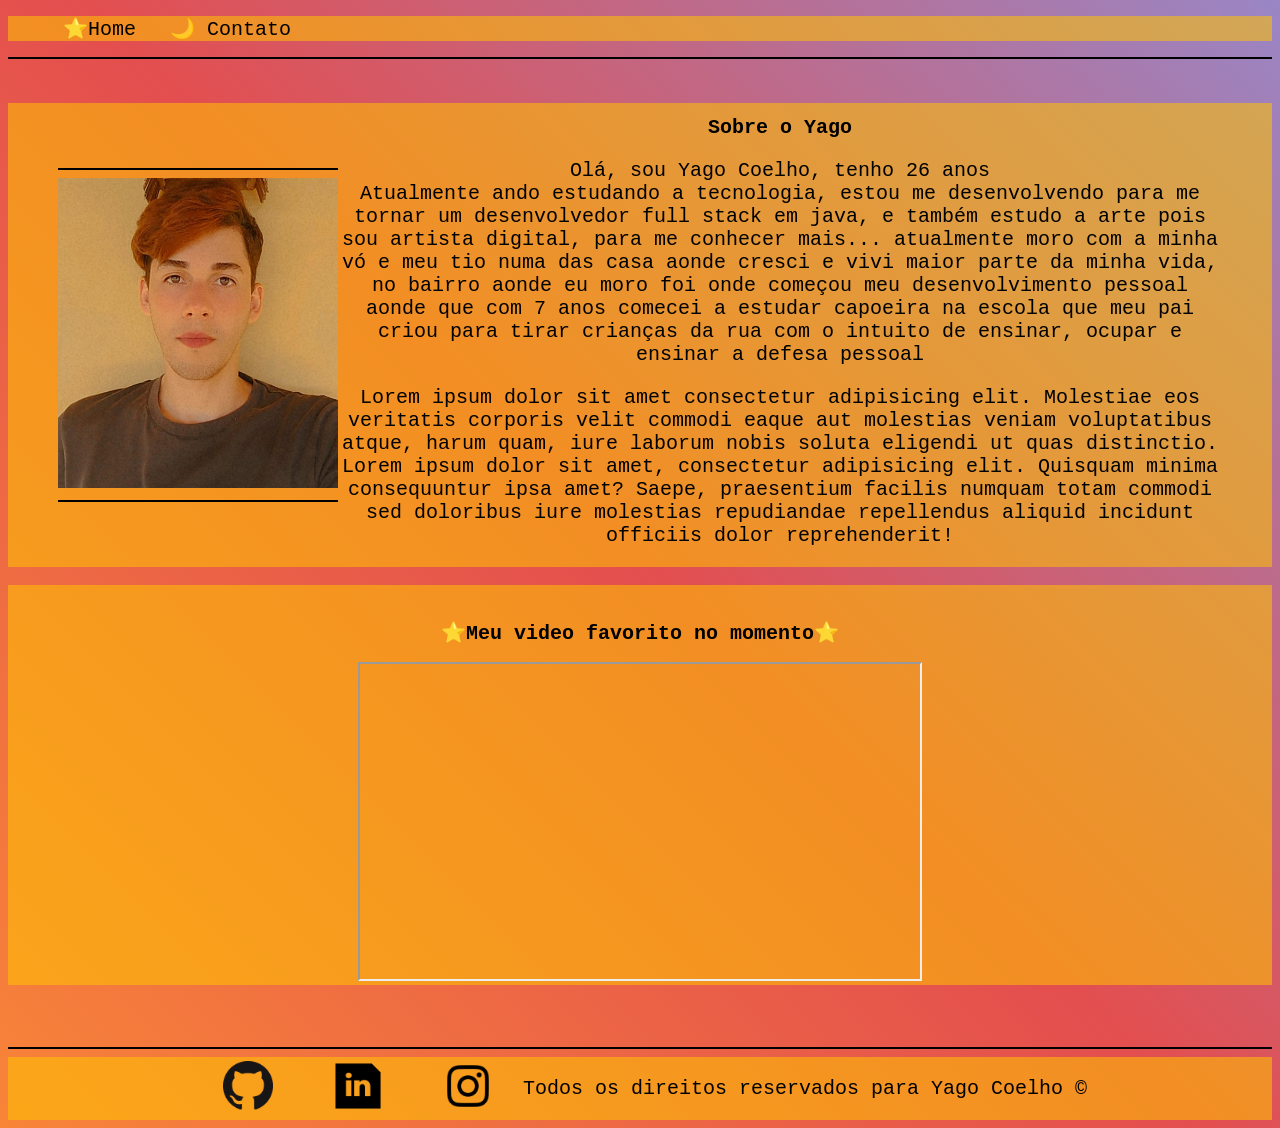
<file: aula/index.html>
<!DOCTYPE html>
<html lang="pt-br">
<head>
    <meta charset="UTF-8">
    <meta http-equiv="X-UA-Compatible" content="IE=edge">
    <meta name="viewport" content="width=device-width, initial-scale=1.0">
    <link rel="stylesheet" href="assets/css/style.css">
    
       
    <title>Meu Perfil</title>

</head>
<body>
    
    <div>
        <ul id="menu"> 
            <li><a href="index.html">⭐Home</a></li>
            <li><a href="contato.html">🌙 Contato</a></li>
        </ul>
    </div> 
    <hr color="black"> 
    
 
    <br>
    <br>
    <div class="container-2">
        <div>
            <hr color="black">
            <img src="assets/img/yago.png" alt="foto do belo criador desse conteudo"  width="280" height="310" >
            <hr color="black">
        </div>
        <div>
            <h1 class="center"> Sobre o Yago </h1>
            <p>
                Olá, sou Yago Coelho, tenho 26 anos <br>
                Atualmente ando estudando a tecnologia, estou me desenvolvendo para me tornar um desenvolvedor full stack em java,
                 e também estudo a arte pois sou artista digital, para me conhecer mais...
                atualmente moro com a minha vó e meu tio numa das casa aonde cresci e vivi maior parte da minha vida, no bairro aonde eu moro
                foi onde começou meu desenvolvimento pessoal aonde que com 7 anos comecei a estudar capoeira na escola que meu pai criou para tirar crianças da rua com o intuito de ensinar, ocupar e ensinar a defesa pessoal
                </p>
    
            <p>
                Lorem ipsum dolor sit amet consectetur adipisicing elit. 
                Molestiae eos veritatis corporis velit commodi eaque aut molestias veniam voluptatibus atque, 
                harum quam, iure laborum nobis soluta eligendi ut quas distinctio.
                Lorem ipsum dolor sit amet, consectetur adipisicing elit. Quisquam minima consequuntur ipsa amet? Saepe, praesentium facilis numquam totam commodi sed doloribus iure molestias repudiandae repellendus aliquid incidunt officiis dolor reprehenderit!
            </p>
        </div>

        
       
    </div>

   

<br>
<div class="container-1">
    <br>
    <h2>⭐Meu video favorito no momento⭐</h2>
   
    <iframe width="560" height="315" src="https://www.youtube.com/embed/dWZAH5w8jkQ" title="YouTube video player" frameborder="2" allow="accelerometer; autoplay; clipboard-write; encrypted-media; gyroscope; picture-in-picture" allowfullscreen></iframe>



</div>

<footer>
    <br>
    <br>
    <br>
    <hr color="black">
    <div class="container-3">
      
        
        <a href="https://github.com/yagocoelho" target="_blank">
            <img class = "tm-social" src="assets/img/logogit.png" alt="Logo do GitHub">
        </a>
        <a href="https://www.linkedin.com/in/yagocoelh/" target="_blank">
            <img class = "tm-social" src="assets/img/logolinkedin.png" alt="Logo do LinkedIn"width="64" height="64">
        </a>
        <a href="https://www.instagram.com/yagoarts/" target="_blank">
            <img class = "tm-social" src="assets/img/instalogo.png" alt="Logo do Instagram" width="68" height="64">
        </a>

    

    
    <p class="container">Todos os direitos reservados para Yago Coelho &copy </p>
</div> 
</footer>
</body>
</html>
</file>
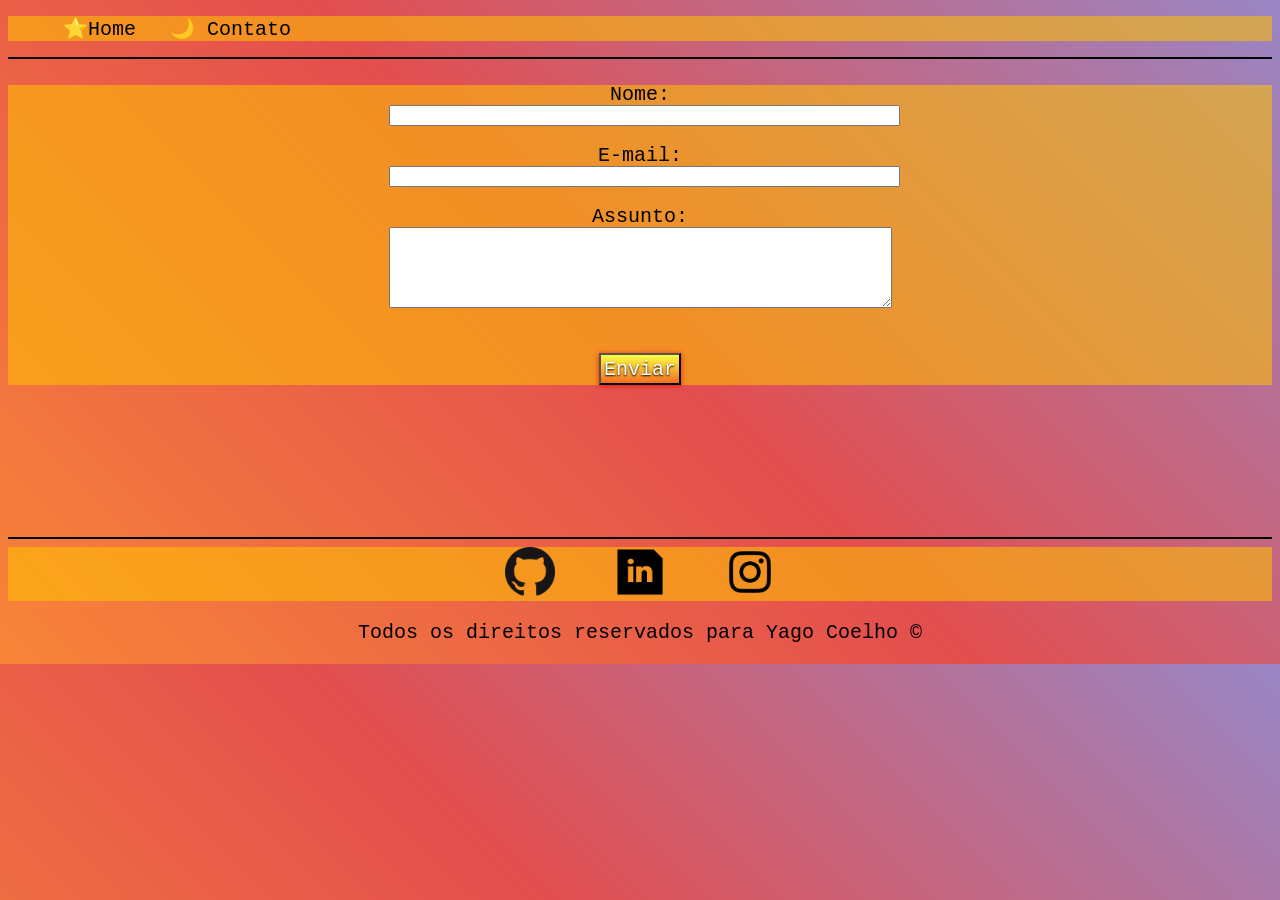
<file: aula/contato.html>
<!DOCTYPE html>
<html lang="pt-br">

<head>
    <meta charset="UTF-8">
    <meta http-equiv="X-UA-Compatible" content="IE=edge">
    <meta name="viewport" content="width=device-width, initial-scale=1.0">
    <link rel="stylesheet" href="assets/css/style.css">
    
    <title>Contato</title>
</head>

<body>
    <div>
        <ul id="menu"> 
            <li><a href="index.html">⭐Home</a></li>
            <li><a href="contato.html">🌙 Contato</a></li>
        </ul>
    </div>
    <hr color="black"> 
    <br>
    <div class="container-2 mb-50">
        <div class="container-4">
            <form class="custom">
                <label for="nome">Nome:</label> <br>
                <input type="text" id="nome" onkeyup="validarNome()">
                <div id='txtNome'></div>
                <br>   
                <label for="email">E-mail:</label> <br>
                <input type="text" id="email" onkeyup="validarEmail()">
                <div id='txtEmail'></div>
                <br>
                <label for="assunto">Assunto:</label> <br>
                <textarea name="assunto" id="assunto" cols="60" rows="5" onkeyup="validaAssunto()"></textarea>
                <div id='txtAssunto'></div>
                <br>
                <br>
                <button id="button" onclick="enviar()"> Enviar </button>       
            </form>

        </div>
    </div>


<br>
<br>
<br>
<br>
<br>
<br>
<br>
<br>
<hr color="black">

    <footer>
        <div class="container-3">
            <a href="https://github.com/yagocoelho" target="_blank">
                <img class = "tm-social" src="assets/img/logogit.png" alt="Logo do GitHub">
            </a>
            <a href="https://www.linkedin.com/in/yagoscoelho/" target="_blank">
                <img class = "tm-social" src="assets/img/logolinkedin.png" alt="Logo do LinkedIn"width="64" height="64">
            </a>
            <a href="https://www.instagram.com/yagoarts/" target="_blank">
                <img class = "tm-social" src="assets/img/instalogo.png" alt="Logo do Instagram" width="68" height="64">
            </a>

        

        </div> 
        <p class="container">Todos os direitos reservados para Yago Coelho &copy </p>
    </footer>
  
    
    <script src="assets/js/script.js"></script>
</body>


</html>
</file>
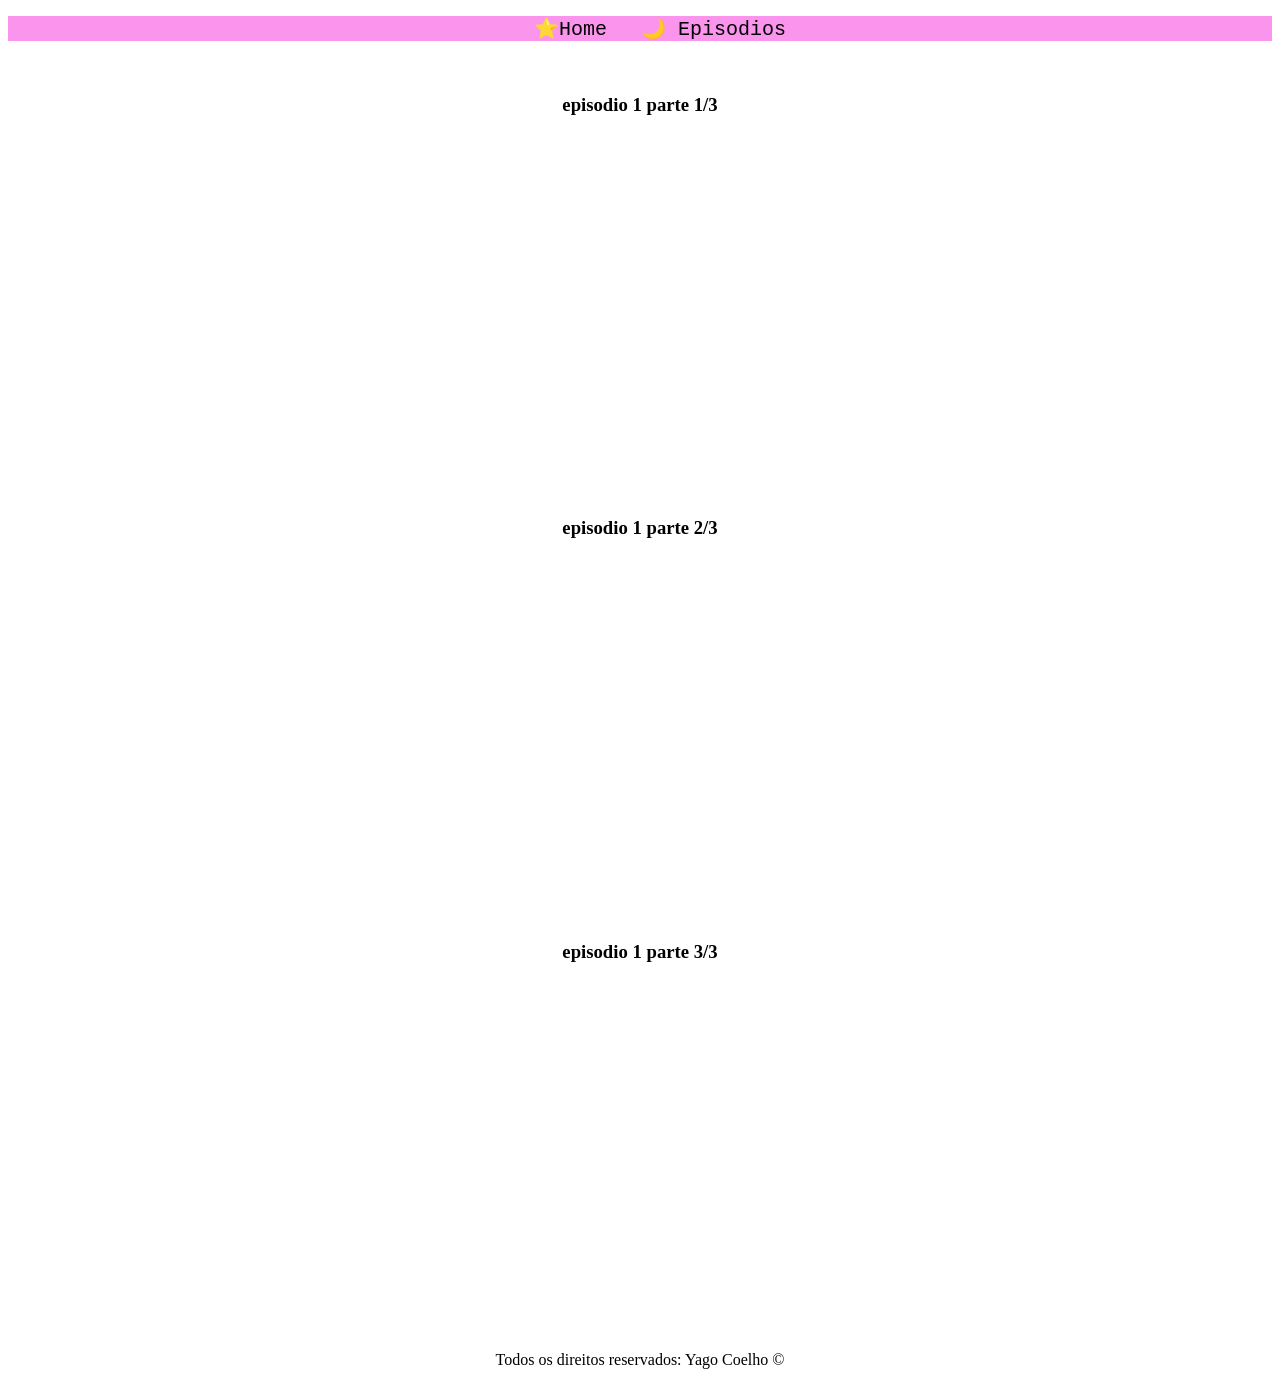
<file: Ex1 - Pagina livre/episodios.html>
<!DOCTYPE html>
<html lang="pt-br">
<head>
    <meta charset="UTF-8">
    <meta http-equiv="X-UA-Compatible" content="IE=edge">
    <meta name="viewport" content="width=device-width, initial-scale=1.0">
    <link rel="stylesheet" type="text/css"  href="estilo.css" />
    <title>Sakura Card Captors</title>
</head>
<body background="https://c4.wallpaperflare.com/wallpaper/207/763/731/anime-cardcaptor-sakura-minimalist-sakura-kinomoto-vector-hd-wallpaper-preview.jpg">
    <center>  
        <nav id="menu">
            <ul>
                <li><a href="index.html">⭐Home</a></li>
                <li><a href="episodios.html">🌙 Episodios</a></li>
            </ul>
        </nav>
   
<br>
</center>
    
    <center> 

        <h3>episodio 1 parte 1/3</h3>
<iframe width="600" height="350" src="https://www.youtube.com/embed/0fr2foz3jUM" title="YouTube video player" frameborder="0" allow="accelerometer; autoplay; clipboard-write; encrypted-media; gyroscope; picture-in-picture" allowfullscreen></iframe>
<hr color="white">
<h3>episodio 1 parte 2/3</h3>
<iframe width="600" height="350" src="https://www.youtube.com/embed/Aoq_yTeFnrQ" title="YouTube video player" frameborder="0" allow="accelerometer; autoplay; clipboard-write; encrypted-media; gyroscope; picture-in-picture" allowfullscreen></iframe>
<hr color="white">
<h3>episodio 1 parte 3/3</h3>
<iframe width="600" height="350" src="https://www.youtube.com/embed/MkMsLeUxfgg" title="YouTube video player" frameborder="0" allow="accelerometer; autoplay; clipboard-write; encrypted-media; gyroscope; picture-in-picture" allowfullscreen></iframe>
   
    <footer>
        <p class="center">
            Todos os direitos reservados: Yago Coelho &copy
            </p>
    </footer>
</center> 
</body>
</file>
<file: aula/assets/css/style.css>
@import url('https://fonts.googleapis.com/css2?family=Dosis:wght@200&display=swap');
       

p,h1{
    font-size: 20px;
    font-family: 'Architects Daughter', 'Courier New', Courier, monospace;
}
h2{
    font-size: 20px;
    font-family: 'Architects Daughter', 'Courier New', Courier, monospace;
}
.center{
    text-align: center;
}
.container{
    display: flex;
    flex-flow: row wrap;
    justify-content: center;
}

body{
   
background: linear-gradient(45deg, #f88538,#da1212be,#9986c5);
}
#menu li {
    display: inline;
    padding: 15px;
    
}

#menu li a {
    text-decoration: none;
    color: #000000;
    font-size: 20px;
    font-family: 'Architects Daughter', 'Courier New', Courier, monospace;
    
}
#menu {
    background-color: rgba(255, 196, 0, 0.548);
}

#menu li a:hover {
    color: rgb(255, 196, 0);
}
.container-1{
    
  
    align-items: center;
    text-align: center;
    justify-content: center;
    padding: 10 50px;
    background-color: rgba(255, 196, 0, 0.548);
}
.container-2{
    display: flex;    
    flex-flow: row;
    align-items: center;
    text-align: center;
    justify-content: center;
    padding: 0 50px;
    background-color: rgba(255, 196, 0, 0.548);
}
.container-3{
    display: flex;    
    flex-flow: row;
    align-items: center;
    text-align: center;
    justify-content: center;
    padding: 0 50px;
    background-color: rgba(255, 196, 0, 0.548);

}
#form{
    background-color: rgba(245, 245, 220, 0.164);
    color: aliceblue;
}
.custom{
    font-size: 20px;
    color: #000000;
    line-height: 100%;
    font-family: 'Architects Daughter', 'Courier New', Courier, monospace;
}

#txtNome{
   
    font-size: 12px;
}

#txtEmail{
   
    font-size: 12px;
}

#txtAssunto{
   
    font-size: 12px;
}

.tm-social{
    width: 50px;
    height: 50px;
    padding: 0 30px;
 }
 #button{
    text-decoration: none;
    font-size: 20px;
    color: #FFFFFF;
    font-family: 'Architects Daughter', 'Courier New', Courier, monospace;
    background: linear-gradient(to bottom, #fcff42, #f36f22);
  
    padding:15px;
    text-shadow: 0px 1px 2px #000000;
    padding:2.6px;
    box-shadow: 0px 1px 5px #e91818;
    -webkit-transition: all 0.15s ease;
    -moz-transition: all 0.15s ease;
    -o-transition: all 0.15s ease;
    transition: all 0.15s ease;
}
#button:hover{
    opacity: 0.9;
    background: linear-gradient(to bottom, #5A86FF, #335AD0);

    box-shadow: 0px 1px 2px #000000;
}
</file>
<file: Ex1 - Pagina livre/estilo.css>
body{
text-decoration:aliceblue ;
align-items: center;

}
#menu li {
    display: inline;
    padding: 15px;
    
}

#menu li a {
    text-decoration: none;
    color: #000000;
    font-size: 20px;
    font-family: 'Architects Daughter', 'Courier New', Courier, monospace;
    
}
#menu {
    background-color: rgba(248, 60, 223, 0.548);
}

#menu li a:hover {
    color: rgb(250, 233, 177);
}
.container-2{
    display: flex;    
    flex-flow: row;
    align-items: center;
    text-align: center;
    justify-content: center;
    padding: 0 50px;
    background-color: rgba(245, 240, 226, 0.548);
}
</file>
